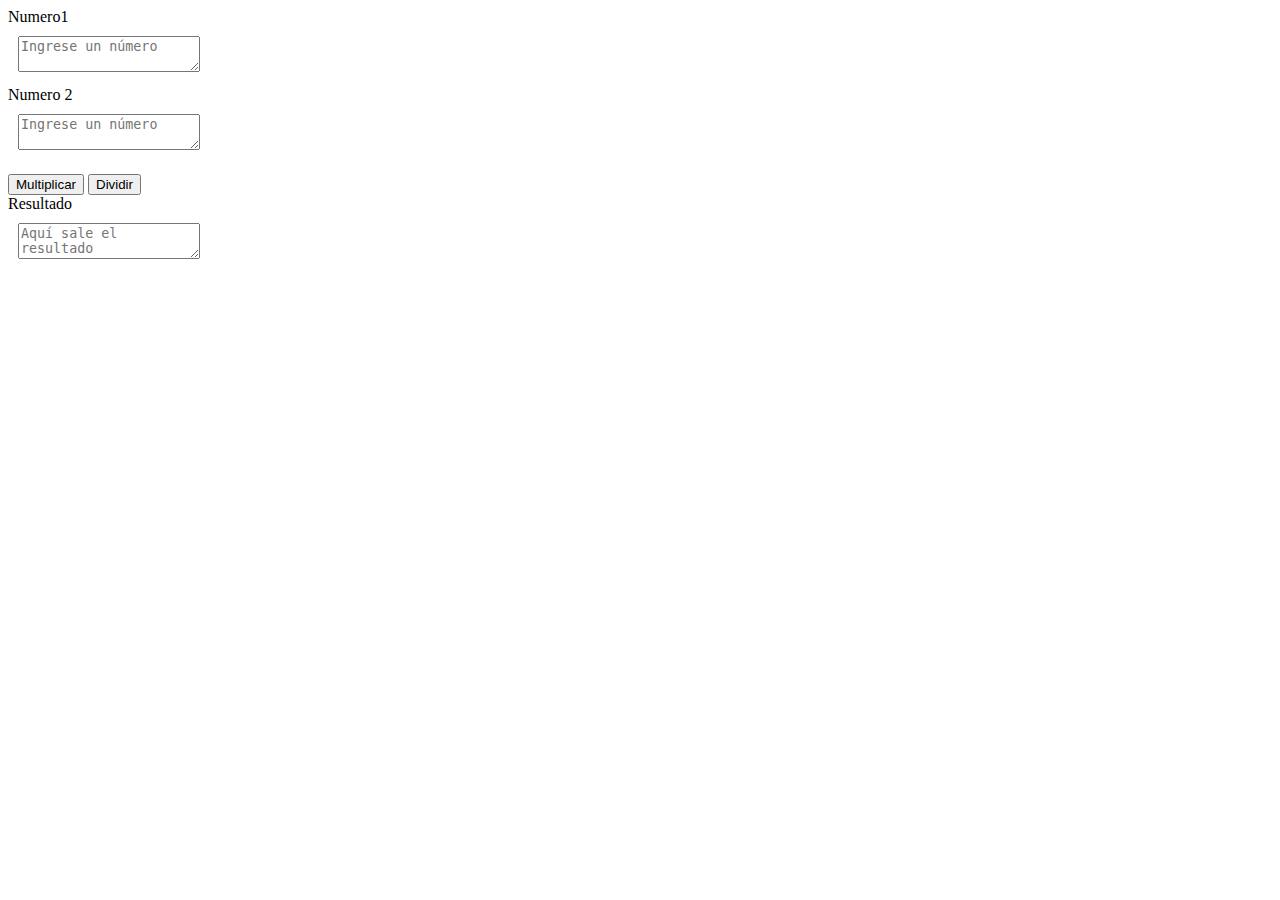
<file: Practicas/proyecto-final-3/index.html>
<!DOCTYPE html>
<html lang="en">
  <head>
    <meta charset="UTF-8" />
    <meta http-equiv="X-UA-Compatible" content="IE=edge" />
    <meta name="viewport" content="width=device-width, initial-scale=1.0" />
    <link rel="stylesheet" href="styles.css" />
    <title>Proyecto Final 3</title>
  </head>
  <body>
    <div class="wrapper">
      <label>Numero1</label>
      <textarea class="numero1" placeholder="Ingrese un número"></textarea>
      <label>Numero 2</label>
      <textarea class="numero2" placeholder="Ingrese un número"></textarea>
      <button id="suma" type="button">Multiplicar</button>
      <button id="dividir" type="button">Dividir</button>
      <label>Resultado</label>
      <textarea class="resultados" placeholder="Aquí sale el resultado"></textarea>
    </div>
    <script>
      const suma = document.getElementById("suma");
      const division = document.querySelector("#dividir");
      const numero1 = document.querySelector(".numero1");
      const numero2 = document.querySelector(".numero2");
      const resultados = document.querySelector(".resultados");

      suma.addEventListener("click", () => {
        const num1 = numero1.value;
        const num2 = numero2.value;
        resultados.textContent = Number(num1) * Number(num2);
      });

      division.addEventListener("click", () => {
        const num1 = numero1.value;
        const num2 = numero2.value;
        resultados.textContent = Number(num1) / Number(num2);
      });
    </script>
  </body>
</html>
</file>
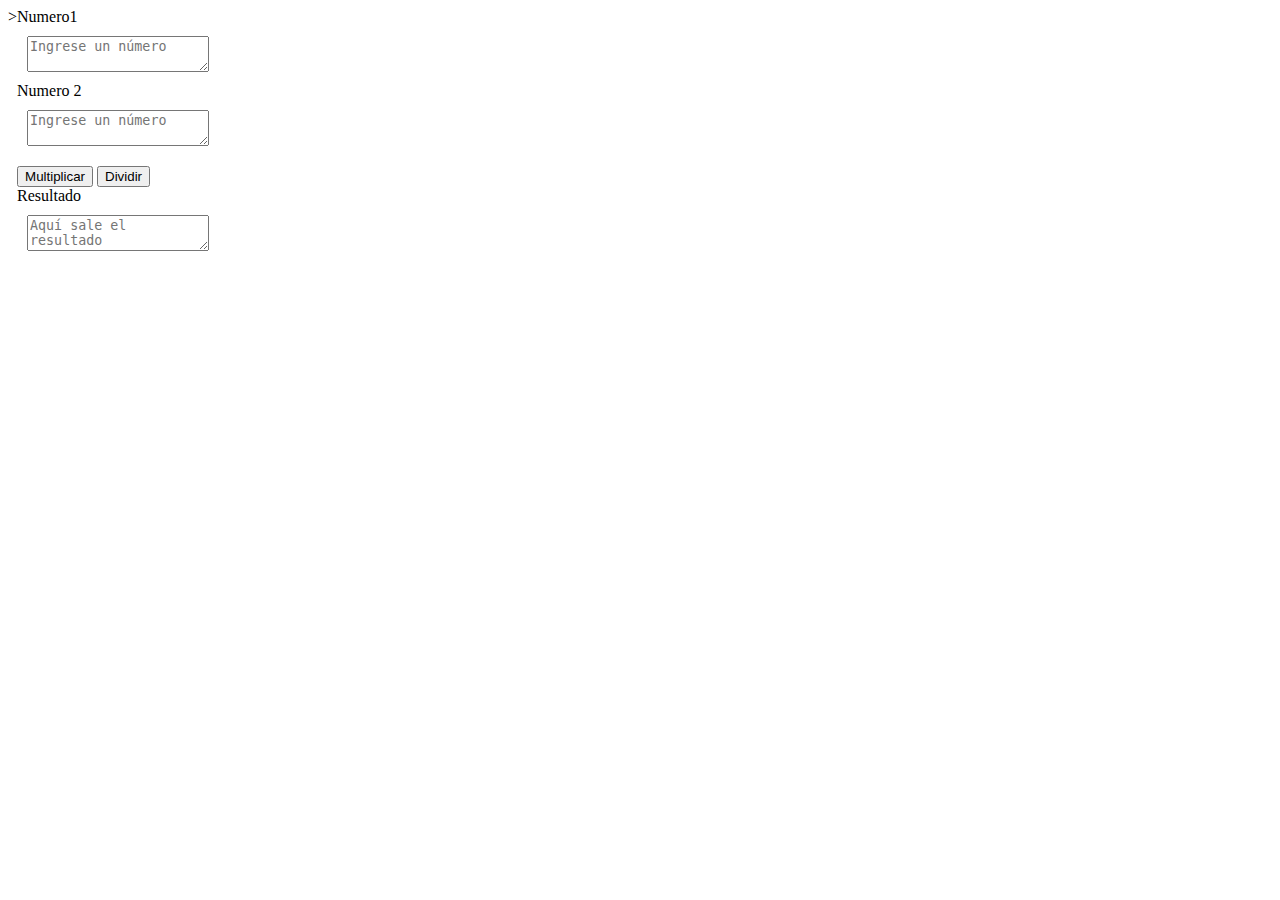
<file: Practicas/proyecto-final_3/index.html>
<!--Adrián Zúñiga Pérez-->>

<!DOCTYPE html>
<html lang="en">
  <head>
    <meta charset="UTF-8" />
    <meta http-equiv="X-UA-Compatible" content="IE=edge" />
    <meta name="viewport" content="width=device-width, initial-scale=1.0" />
    <link rel="stylesheet" href="styles.css" />
    <title>Proyecto Final 3</title>
  </head>
  <body>
    <div class="wrapper">
      <label>Numero1</label>
      <textarea class="numero1" placeholder="Ingrese un número"></textarea>
      <label>Numero 2</label>
      <textarea class="numero2" placeholder="Ingrese un número"></textarea>
      <button id="suma" type="button">Multiplicar</button>
      <button id="dividir" type="button">Dividir</button>
      <label>Resultado</label>
      <textarea class="resultados" placeholder="Aquí sale el resultado"></textarea>
    </div>
    <script>
      const suma = document.getElementById("suma");
      const division = document.querySelector("#dividir");
      const numero1 = document.querySelector(".numero1");
      const numero2 = document.querySelector(".numero2");
      const resultados = document.querySelector(".resultados");

      suma.addEventListener("click", () => {
        const num1 = numero1.value;
        const num2 = numero2.value;
        resultados.textContent = Number(num1) * Number(num2);
      });

      division.addEventListener("click", () => {
        const num1 = numero1.value;
        const num2 = numero2.value;
        resultados.textContent = Number(num1) / Number(num2);
      });
    </script>
  </body>
</html>
</file>
<file: Practicas/proyecto-final-3/styles.css>
#clear-text{
  margin-bottom: 10px;
}

body {
  display: flex;
}

.wrapper {
  width: 200px;
}

textarea {
  margin: 10px;
}

button {
  margin-top: 10px;
}
</file>
<file: Practicas/proyecto-final_3/styles.css>
/*Adrián Zúñiga Pérez*/


#clear-text{
  margin-bottom: 10px;
}

body {
  display: flex;
}

.wrapper {
  width: 200px;
}

textarea {
  margin: 10px;
}

button {
  margin-top: 10px;
}
</file>
